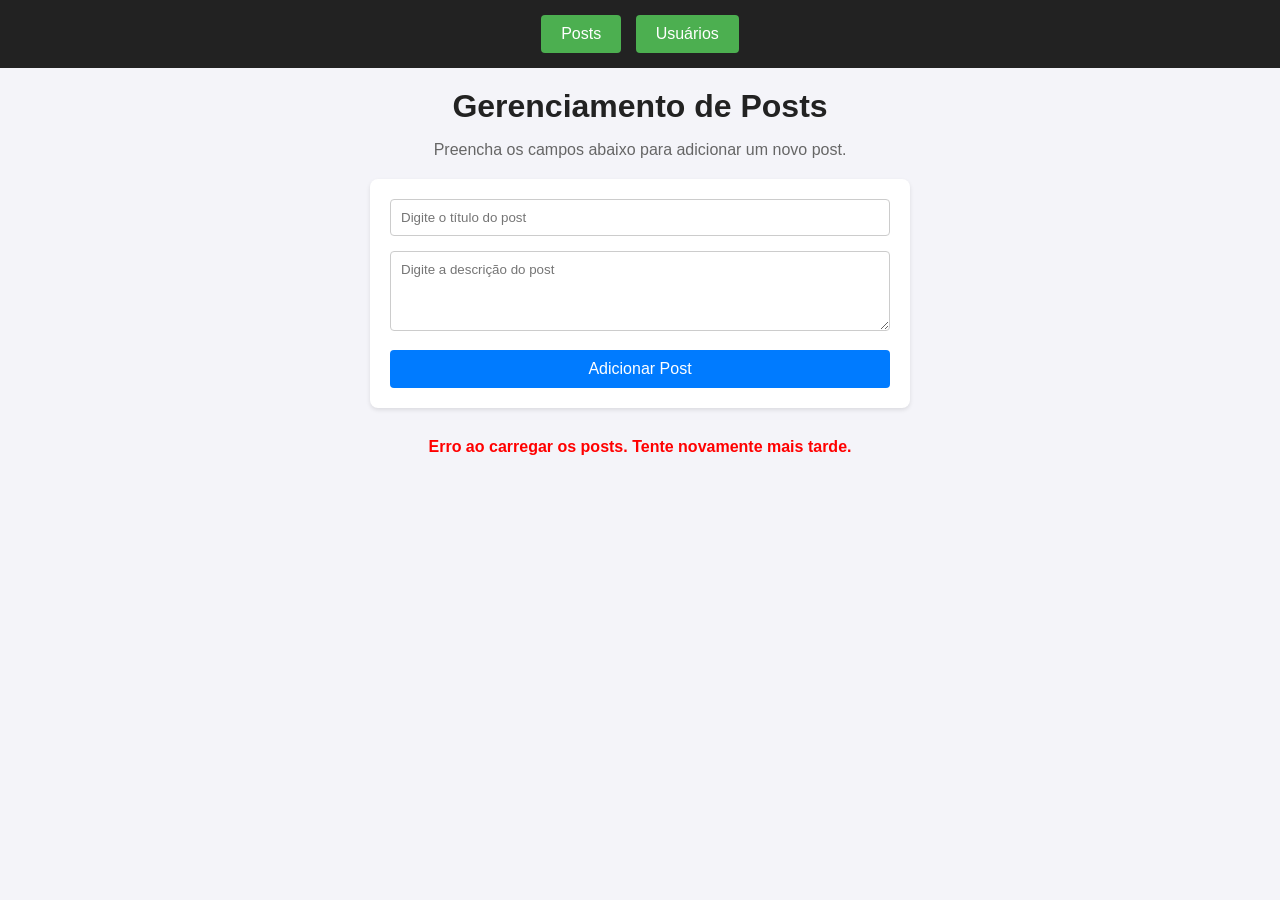
<file: index.html>
<!DOCTYPE html>
<html lang="pt-BR">

<head>
    <meta charset="UTF-8">
    <meta name="viewport" content="width=device-width, initial-scale=1.0">
    <title>Página de Posts</title>
    <link rel="stylesheet" href="posts.css">
</head>

<body>

    <div class="header">
        <nav>
            <button onclick="location.href='index.html'">Posts</button>
            <button onclick="location.href='usuarios.html'">Usuários</button>
        </nav>
    </div>

    <h1>Gerenciamento de Posts</h1>
    <p class="instrucao">Preencha os campos abaixo para adicionar um novo post.</p>

    <div class="formulario">
        <input type="text" id="titulo" placeholder="Digite o título do post">
        <textarea id="descricao" placeholder="Digite a descrição do post"></textarea>
        <button onclick="adicionarPost()">Adicionar Post</button>
    </div>

    <p id="status-posts" class="status-msg">Carregando dados da internet...</p>
    <div id="elemento"></div>

    <script src="script.js"></script>

</body>

</html>
</file>
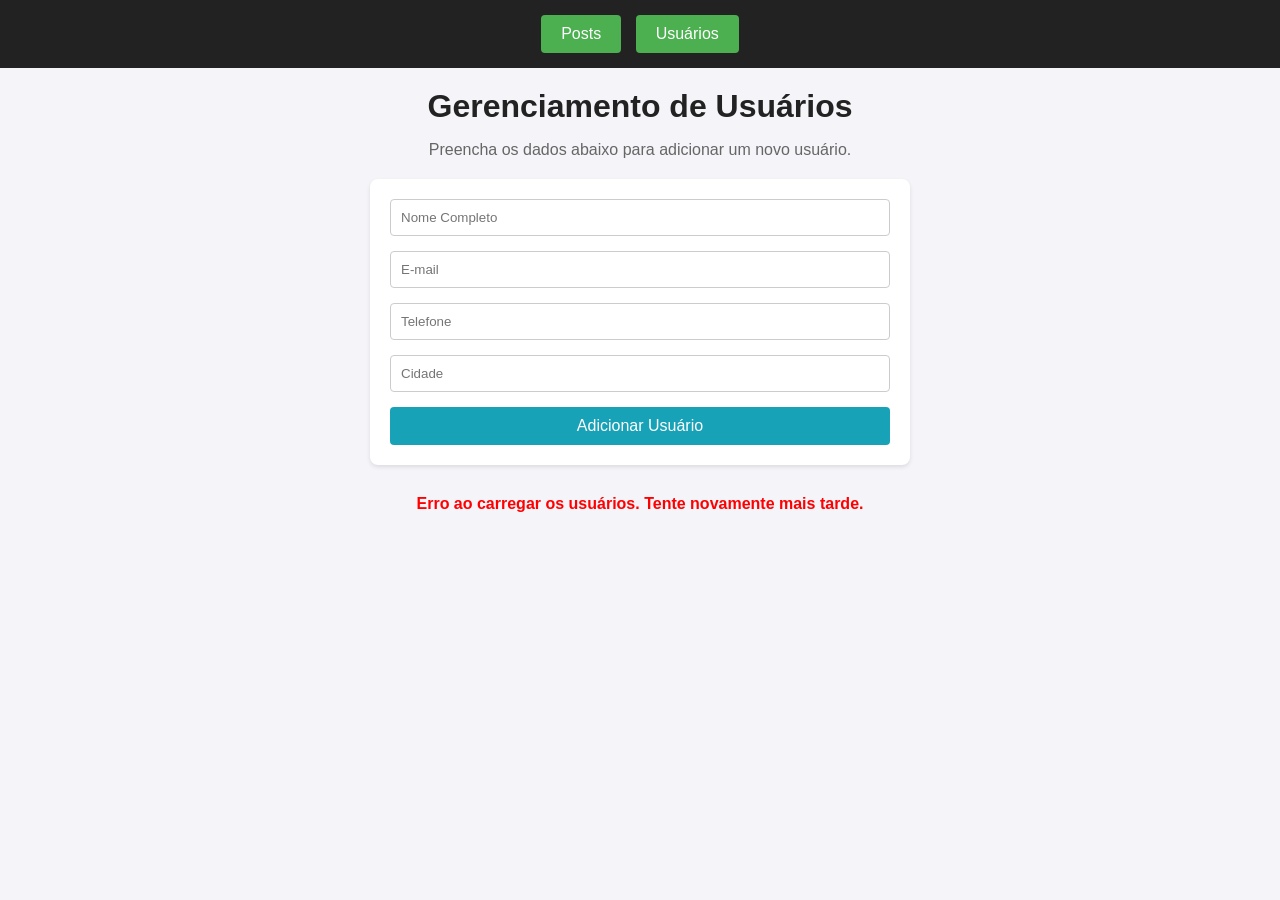
<file: usuarios.html>
<!DOCTYPE html>
<html lang="pt-BR">

<head>
    <meta charset="UTF-8">
    <meta name="viewport" content="width=device-width, initial-scale=1.0">
    <title>Página de Usuários</title>
    <link rel="stylesheet" href="usuarios.css">
</head>

<body>

    <div class="header">
        <nav>
            <button onclick="location.href='index.html'">Posts</button>
            <button onclick="location.href='usuarios.html'">Usuários</button>
        </nav>
    </div>

    <h1>Gerenciamento de Usuários</h1>
    <p class="instrucao">Preencha os dados abaixo para adicionar um novo usuário.</p>

    <div class="formulario">
        <input type="text" id="nomeUser" placeholder="Nome Completo">
        <input type="email" id="emailUser" placeholder="E-mail">
        <input type="text" id="telefoneUser" placeholder="Telefone">
        <input type="text" id="cidadeUser" placeholder="Cidade">
        <button onclick="adicionarUsuario()">Adicionar Usuário</button>
    </div>

    <p id="status-usuarios" class="status-msg">Carregando dados da internet...</p>
    <div id="usuarios"></div>

    <script src="script.js"></script>

</body>

</html>
</file>
<file: posts.css>
body {
    font-family: Arial, Helvetica, sans-serif;
    margin: 0;
    background-color: #f4f4f9;
    color: #333;
}

.header {
    background-color: #222;
    padding: 15px;
    text-align: center;
}

.header button {
    background-color: #4CAF50;
    color: white;
    border: none;
    padding: 10px 20px;
    margin: 0 5px;
    cursor: pointer;
    border-radius: 4px;
    font-size: 16px;
}

.header button:hover {
    background-color: #45a049;
}

h1 {
    text-align: center;
    color: #222;
    margin-top: 20px;
    margin-bottom: 5px;
}

.instrucao {
    text-align: center;
    color: #666;
    margin-bottom: 20px;
}

.status-msg {
    text-align: center;
    font-weight: bold;
    color: #0056b3;
}

.formulario {
    width: 90%;
    max-width: 500px;
    margin: 0 auto 30px auto;
    background-color: white;
    padding: 20px;
    border-radius: 8px;
    box-shadow: 0 2px 4px rgba(0,0,0,0.1);
}

.formulario input,
.formulario textarea {
    width: 100%;
    padding: 10px;
    margin-bottom: 15px;
    border: 1px solid #ccc;
    border-radius: 4px;
    box-sizing: border-box; 
    font-family: Arial, Helvetica, sans-serif;
}

.formulario textarea {
    resize: vertical;
    min-height: 80px;
}

.formulario button {
    width: 100%;
    padding: 10px;
    background-color: #007BFF;
    color: white;
    border: none;
    border-radius: 4px;
    cursor: pointer;
    font-size: 16px;
}

.formulario button:hover {
    background-color: #0056b3;
}

.card {
    background-color: white;
    width: 90%;
    max-width: 600px;
    margin: 15px auto;
    padding: 15px 20px;
    border-radius: 8px;
    box-shadow: 0 2px 4px rgba(0,0,0,0.1);
    border-left: 5px solid #007BFF;
}

.card h2 {
    margin-top: 0;
    color: #222;
}

.card button {
    padding: 8px 15px;
    border: none;
    border-radius: 4px;
    color: white;
    cursor: pointer;
    margin-right: 10px;
    margin-top: 10px;
}

.btn-editar {
    background-color: #f0ad4e;
}

.btn-editar:hover {
    background-color: #ec971f;
}

.btn-remover {
    background-color: #d9534f;
}

.btn-remover:hover {
    background-color: #c9302c;
}
</file>
<file: usuarios.css>
body {
    font-family: Arial, Helvetica, sans-serif;
    margin: 0;
    background-color: #f4f4f9;
    color: #333;
}

.header {
    background-color: #222;
    padding: 15px;
    text-align: center;
}

.header button {
    background-color: #4CAF50;
    color: white;
    border: none;
    padding: 10px 20px;
    margin: 0 5px;
    cursor: pointer;
    border-radius: 4px;
    font-size: 16px;
}

.header button:hover {
    background-color: #45a049;
}

h1 {
    text-align: center;
    color: #222;
    margin-top: 20px;
    margin-bottom: 5px;
}

.instrucao {
    text-align: center;
    color: #666;
    margin-bottom: 20px;
}

.status-msg {
    text-align: center;
    font-weight: bold;
    color: #0056b3;
}

.formulario {
    width: 90%;
    max-width: 500px;
    margin: 0 auto 30px auto;
    background-color: white;
    padding: 20px;
    border-radius: 8px;
    box-shadow: 0 2px 4px rgba(0,0,0,0.1);
}

.formulario input {
    width: 100%;
    padding: 10px;
    margin-bottom: 15px;
    border: 1px solid #ccc;
    border-radius: 4px;
    box-sizing: border-box;
}

.formulario button {
    width: 100%;
    padding: 10px;
    background-color: #17a2b8; 
    color: white;
    border: none;
    border-radius: 4px;
    cursor: pointer;
    font-size: 16px;
}

.formulario button:hover {
    background-color: #138496;
}

.card {
    background-color: white;
    width: 90%;
    max-width: 600px;
    margin: 15px auto;
    padding: 15px 20px;
    border-radius: 8px;
    box-shadow: 0 2px 4px rgba(0,0,0,0.1);
    border-left: 5px solid #17a2b8; 
}

.card h2 {
    margin-top: 0;
    margin-bottom: 10px;
    color: #222;
}

.card p {
    margin: 5px 0;
    color: #555;
}

.card button {
    padding: 8px 15px;
    border: none;
    border-radius: 4px;
    color: white;
    cursor: pointer;
    margin-right: 10px;
    margin-top: 10px;
}

.btn-editar {
    background-color: #f0ad4e;
}

.btn-editar:hover {
    background-color: #ec971f;
}

.btn-remover {
    background-color: #d9534f;
}

.btn-remover:hover {
    background-color: #c9302c;
}
</file>
